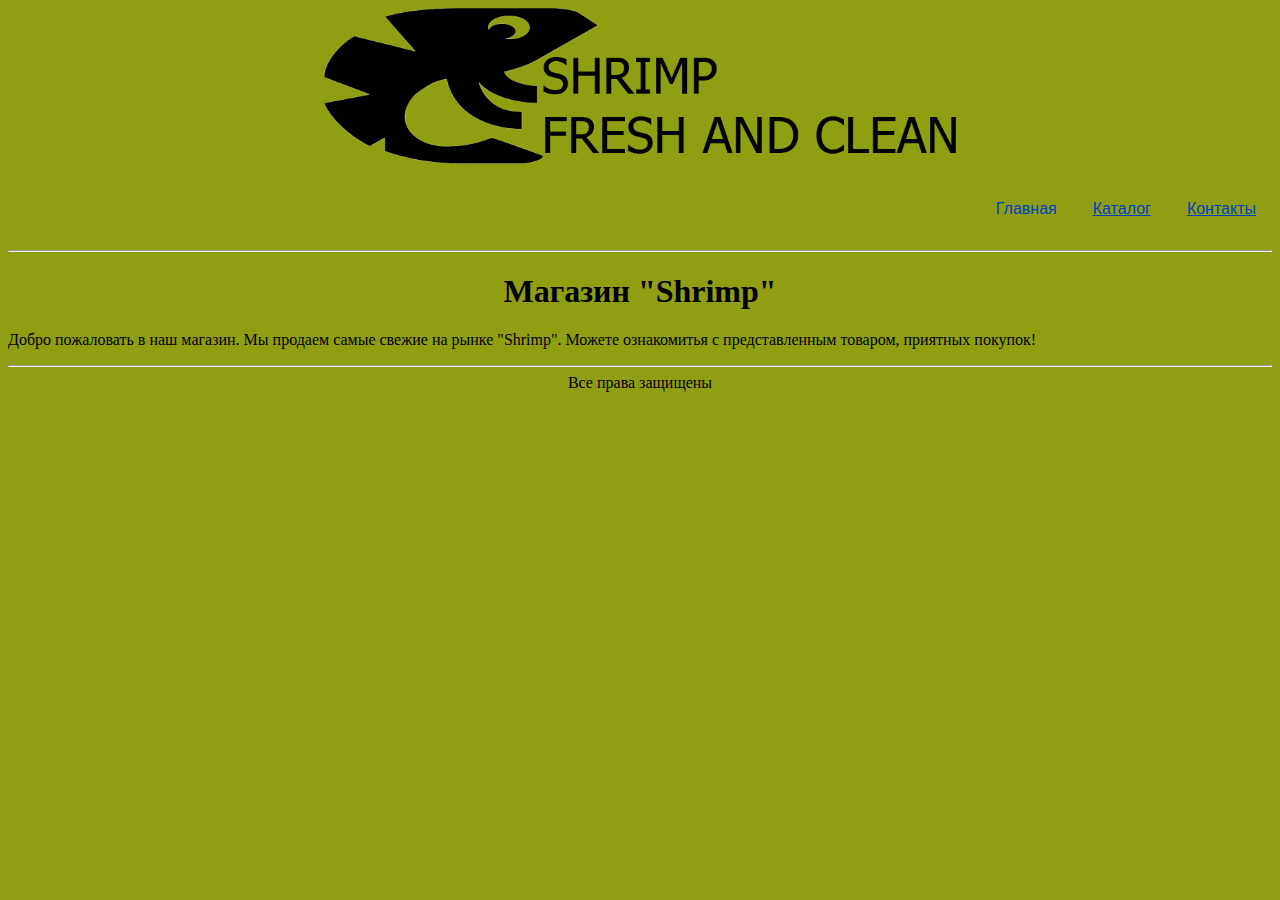
<file: index.html>
<!DOCTYPE html>
<html>
<head>
    <link rel="stylesheet" type="text/css" href="style/style.css">
    <title>Shrimp</title>
    <meta charset = "UTF8">
</head>
<body>
    <div class="container">
    <header class="header">
    <img class="logo" src="images/logo.png" alt="Logo">
    <ul class="menu">
        <li><a>Главная</a></li>
        <li><a href="catalog.html">Каталог</a></li>
        <li><a href="contact.html">Контакты</a></li>
    </ul>
    </header>
    <hr>
    <h1 align=center>Магазин "Shrimp"</h1>
    <p>Добро пожаловать в наш магазин. Мы продаем самые свежие на рынке "Shrimp". Можете ознакомитья с представленным товаром, приятных покупок!

    </div>
    <footer class="site-footer">
        <hr style="margin: 0" />
        <p style="margin: 0;  padding: 7px" align="center">Все права защищены</p>
    </footer>
</body>
</html>
</file>
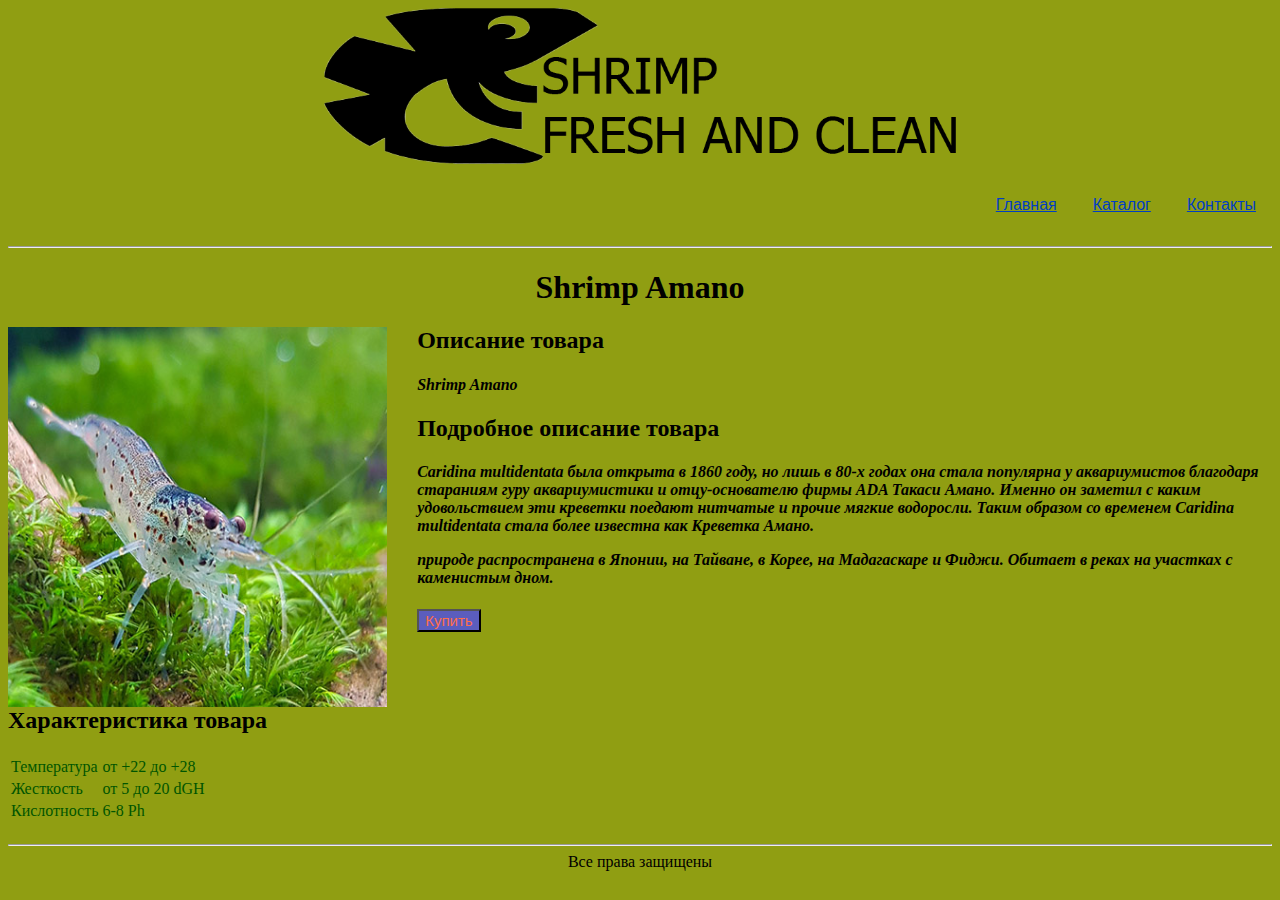
<file: Amano.html>
<html>

<head>
    <link rel="stylesheet" type="text/css" href="style/style.css">
    <title>Shrimp Amano</title>
    <meta charset="UTF8">
</head>
<body>
    <header class="header">
    <img class="logo" src="images/logo.png" alt="Logo">
    <ul class="menu">
        <li><a href="index.html">Главная</a></li>
        <li><a href="catalog.html">Каталог</a></li>
        <li><a href="contact.html">Контакты</a></li>
    </ul>
    </header>
    <hr>
    <h1 align=center>Shrimp Amano</h1>
    <div class="desc">
        <a href="images/Amano.jpg" target="_blank"><img src="images/Amano.jpg"/></a>
        <h2><b>Описание товара</b></h2>
        <h4><p>Shrimp Amano</h4>
            <h2> <b> Подробное описание товара </b> </h2>
            <h4>
                <p>Caridina multidentata была открыта в 1860 году, но лишь в 80-х годах она стала популярна у аквариумистов благодаря стараниям гуру аквариумистики и отцу-основателю фирмы ADA Такаси Амано. Именно он заметил с каким удовольствием эти креветки поедают нитчатые и прочие мягкие водоросли. Таким образом со временем Caridina multidentata стала более известна как Креветка Амано.
                <p> природе распространена в Японии, на Тайване, в Корее, на Мадагаскаре и Фиджи. Обитает в реках на участках с каменистым дном.
            </h4>
        <input id="buy" type="button" value="Купить"></input>
        </div>
    <h2 style=clear:both><b> Характеристика товара </b> </h2>
    <h4>
    <table class="tth">
        <tr>
            <td>Температура
            <td>от +22 до +28
        </tr>
        <tr>
            <td>Жесткость
            <td>от 5 до 20 dGH
        </tr>
        <tr>
            <td>Кислотность
            <td>6-8 Ph
        </tr>
        
    </table>
</h4>

<footer class="site-footer">
    <hr style="margin: 0" />
    <p style="margin: 0;  padding: 7px" align="center">Все права защищены</p>
</footer>
</file>
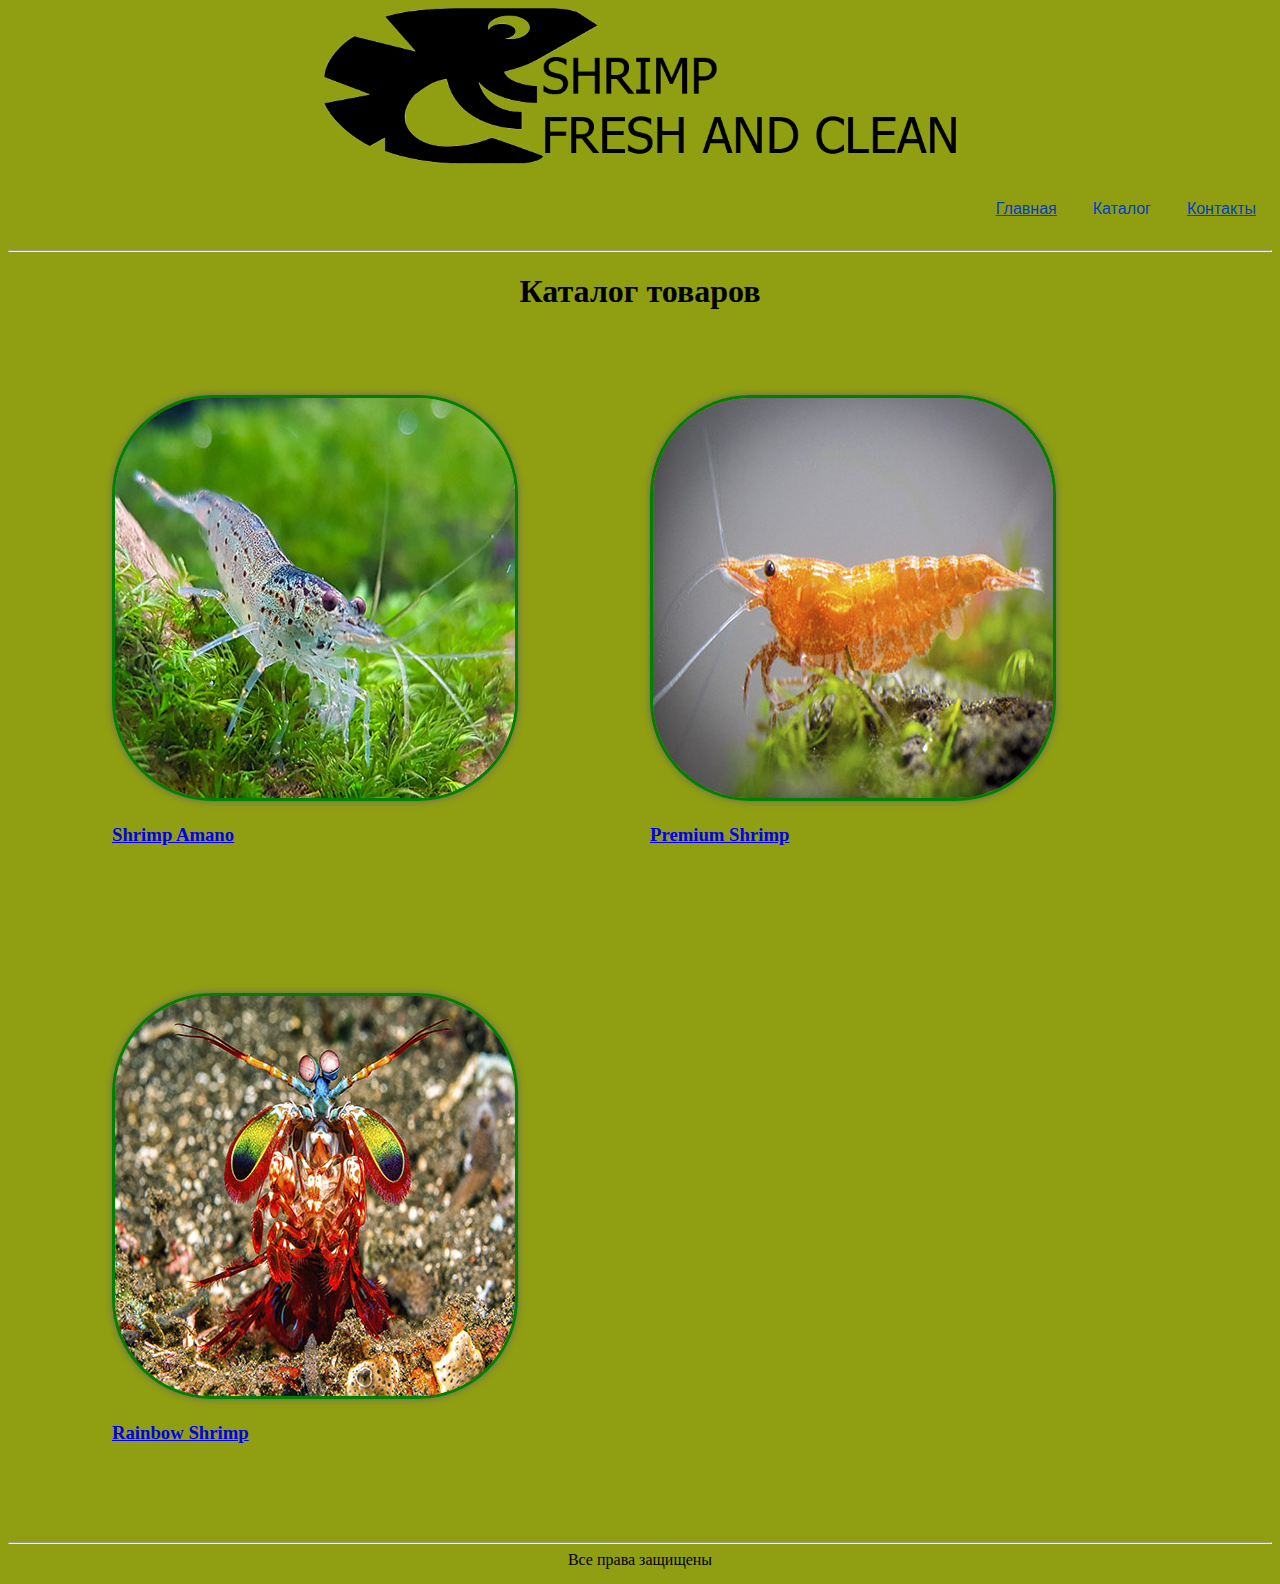
<file: catalog.html>
<!DOCTYPE html>
<html>

<head>
    <link rel="stylesheet" type="text/css" href="style/style.css">
    <title>Каталог товаров</title>
    <meta charset="UTF8">
    <style>
        .round {
         border-radius: 100px; /* Радиус скругления */
         border: 3px solid green; /* Параметры рамки */
         box-shadow: 0 0 7px #666; /* Параметры тени */
        }
       </style>
</head>

<body>
    <header class="header">
    <img class="logo" src="images/logo.png" alt="Logo">
    <ul class="menu">
        <li><a href="index.html">Главная</a></li>
        <li><a>Каталог</a></li>
        <li><a href="contact.html">Контакты</a></li>
    </ul>
    </header>
    <hr>
    <h1 align=center>Каталог товаров</h1>
    <div class="item">
        <ul>
            <li><a href="Amano.html"><img src="images/Amano.jpg"alt="" class="round">
            <h3>Shrimp Amano</h3></a></li>
            <li><a href="Premium.html"><img src="images/Premium.jpg"alt="" class="round">
            <h3>Premium Shrimp</h3></a></li>
            <li><a href="Rainbow.html"><img src="images/Rainbow.jpg"alt="" class="round">
            <h3>Rainbow Shrimp</h3></a></li>
        </ul>
    </div>
    <footer class="site-footer">
        <hr style="margin: 0" />
        <p style="margin: 0;  padding: 7px" align="center">Все права защищены</p>
    </footer>
</body>

</html>
</file>
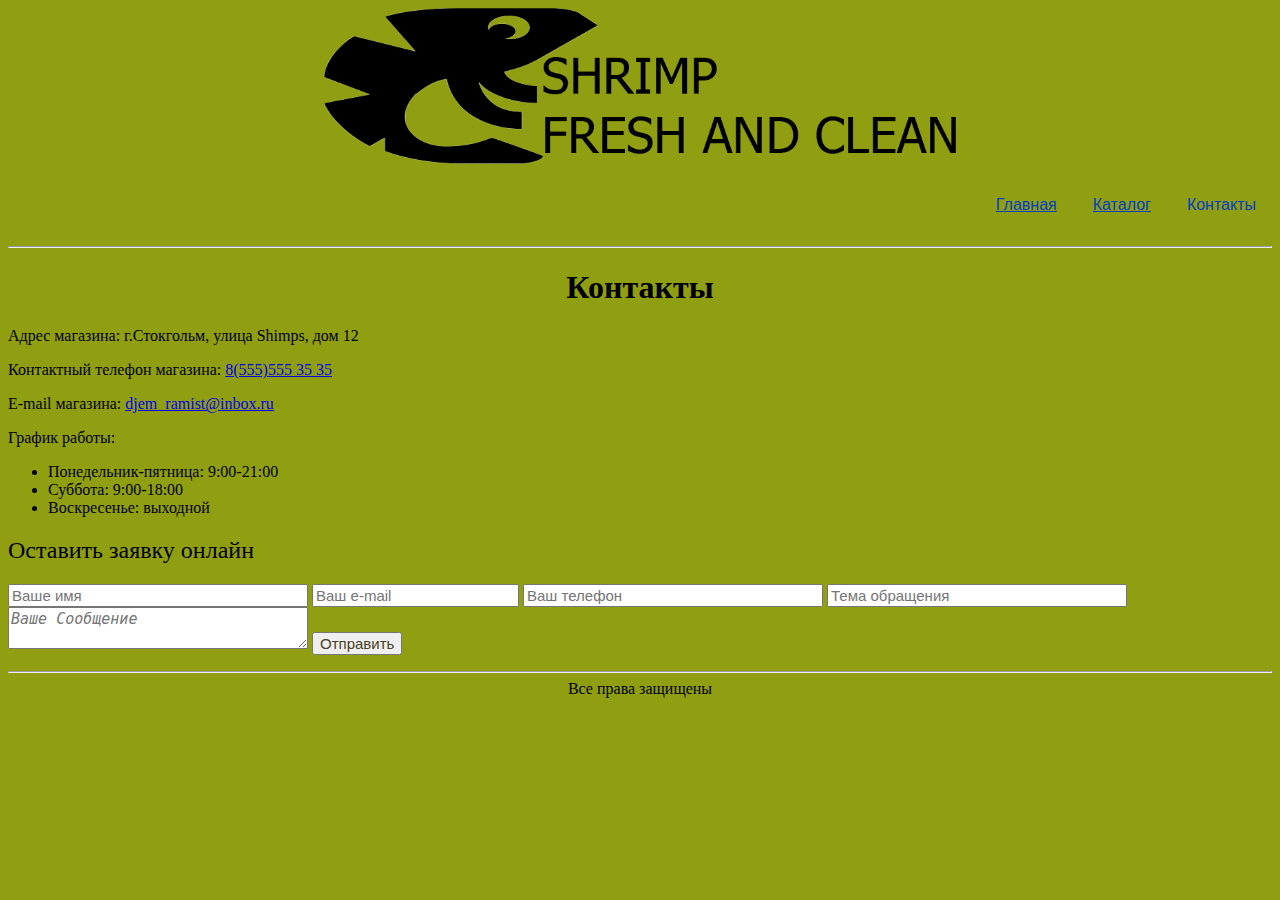
<file: contact.html>
<html>
<head>
    <link rel="stylesheet" type="text/css" href="style/style.css">
    <title>Наши контакты</title>
    <meta charset = "UTF8">
</head>
<body>
    <header class="header">
    <img class="logo" src="images/logo.png" alt="Logo">
    <ul class="menu">
        <li><a href="index.html">Главная</a></li>
        <li><a href="catalog.html">Каталог</a></li>
        <li><a>Контакты</a></li>
    </ul>
    </header>
    <hr>
    <h1 align=center>Контакты</h1>
    
    <p>Адрес магазина: г.Стокгольм, улица Shimps, дом 12
    <p>Контактный телефон магазина: <a href="#">8(555)555 35 35</a>
    <p>E-mail магазина: <a href="#">djem_ramist@inbox.ru</a>
    <p>График работы:<ul>
        <li>Понедельник-пятница: 9:00-21:00</li>
        <li>Суббота: 9:00-18:00</li>
        <li>Воскресенье: выходной</li>
    </ul>
    <h2>Оставить заявку онлайн</h2>
    <form id="contact" action="#" method="post" name="contact">
    <input id="name" name="name" type="text" placeholder="Ваше имя">
    <input id="email" name="email" type="email" placeholder="Ваш e-mail"> 
    <input id="phone" name="tel" type="tel" placeholder="Ваш телефон"> 
    <input id="subj" name="subj" type="text" placeholder="Тема обращения"> 
    <textarea id="msg" name="msg" placeholder="Ваше сообщение"></textarea>
    <input type="submit" value="Отправить"></form>

    <footer class="site-footer">
        <hr style="margin: 0" />
        <p style="margin: 0;  padding: 7px" align="center">Все права защищены</p>
    </footer>
</file>
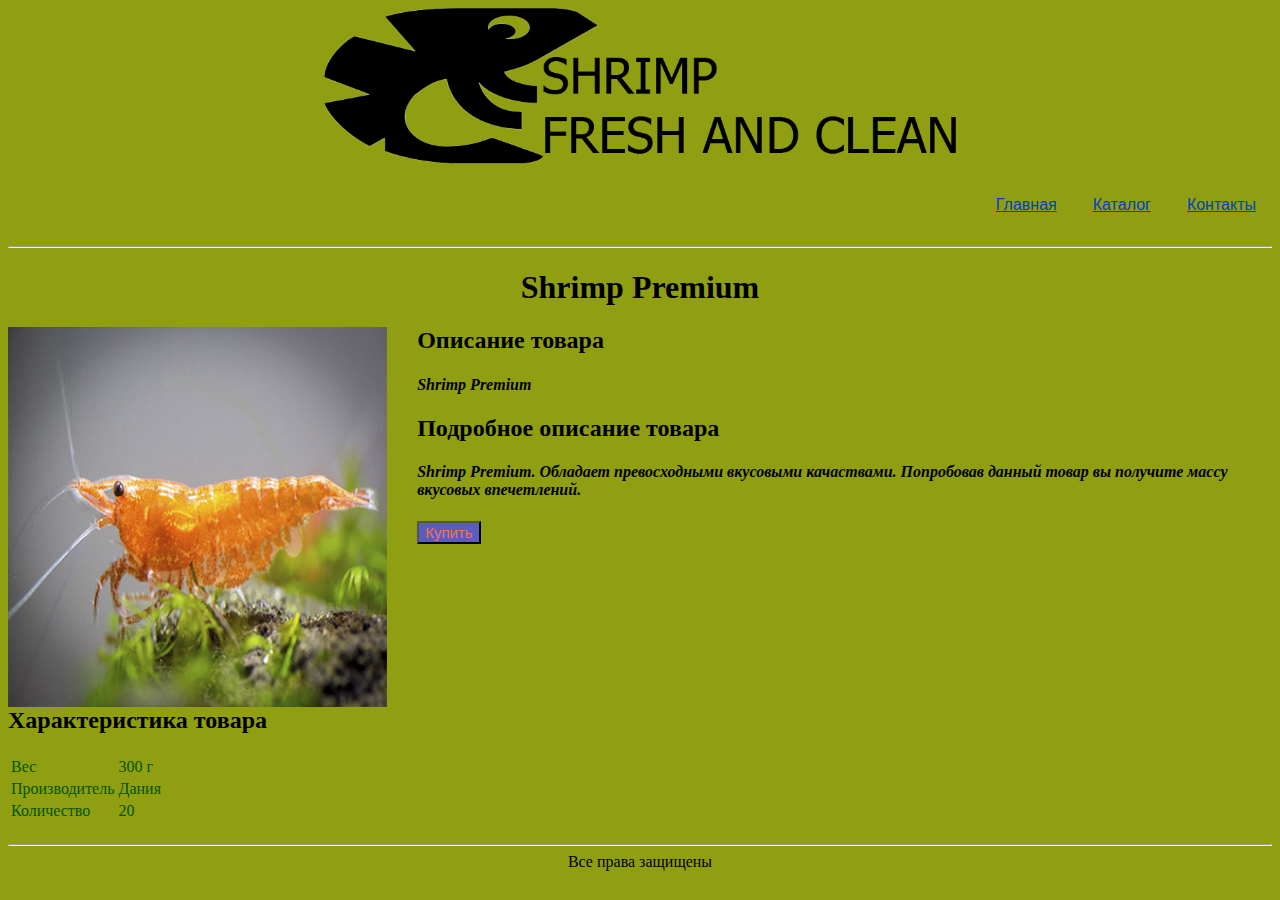
<file: Premium.html>
<html>

<head>
    <link rel="stylesheet" type="text/css" href="style/style.css">
    <title>Shrimp Premium</title>
    <meta charset="UTF8">
</head>
<body>
    <header class="header">
    <img class="logo" src="images/logo.png" alt="Logo">
    <ul class="menu">
        <li><a href="index.html">Главная</a></li>
        <li><a href="catalog.html">Каталог</a></li>
        <li><a href="contact.html">Контакты</a></li>
    </ul>
    </header>
    <hr>
    <h1 align=center>Shrimp Premium</h1>
    <div class="desc">
        <a href="images/Premium.jpg" target="_blank"><img src="images/Premium.jpg"/></a>
        <h2><b>Описание товара</b></h2>
        <h4><p>Shrimp Premium</h4>
            <h2> <b> Подробное описание товара </b> </h2>
            <h4>
                <p>Shrimp Premium. Обладает превосходными вкусовыми качаствами. Попробовав данный товар вы получите массу вкусовых впечетлений.
            </h4>
        <input id="buy" type="button" value="Купить"></input>
        </div>
    <h2 style=clear:both><b> Характеристика товара </b> </h2>
    <h4>
    <table class="tth">
        <tr>
            <td>Вес
            <td>300 г
        </tr>
        <tr>
            <td>Производитель
            <td>Дания
        </tr>
        <tr>
            <td>Количество
            <td>20
        </tr>
    </table>
</h4>

<footer class="site-footer">
    <hr style="margin: 0" />
    <p style="margin: 0;  padding: 7px" align="center">Все права защищены</p>
</footer>
</file>
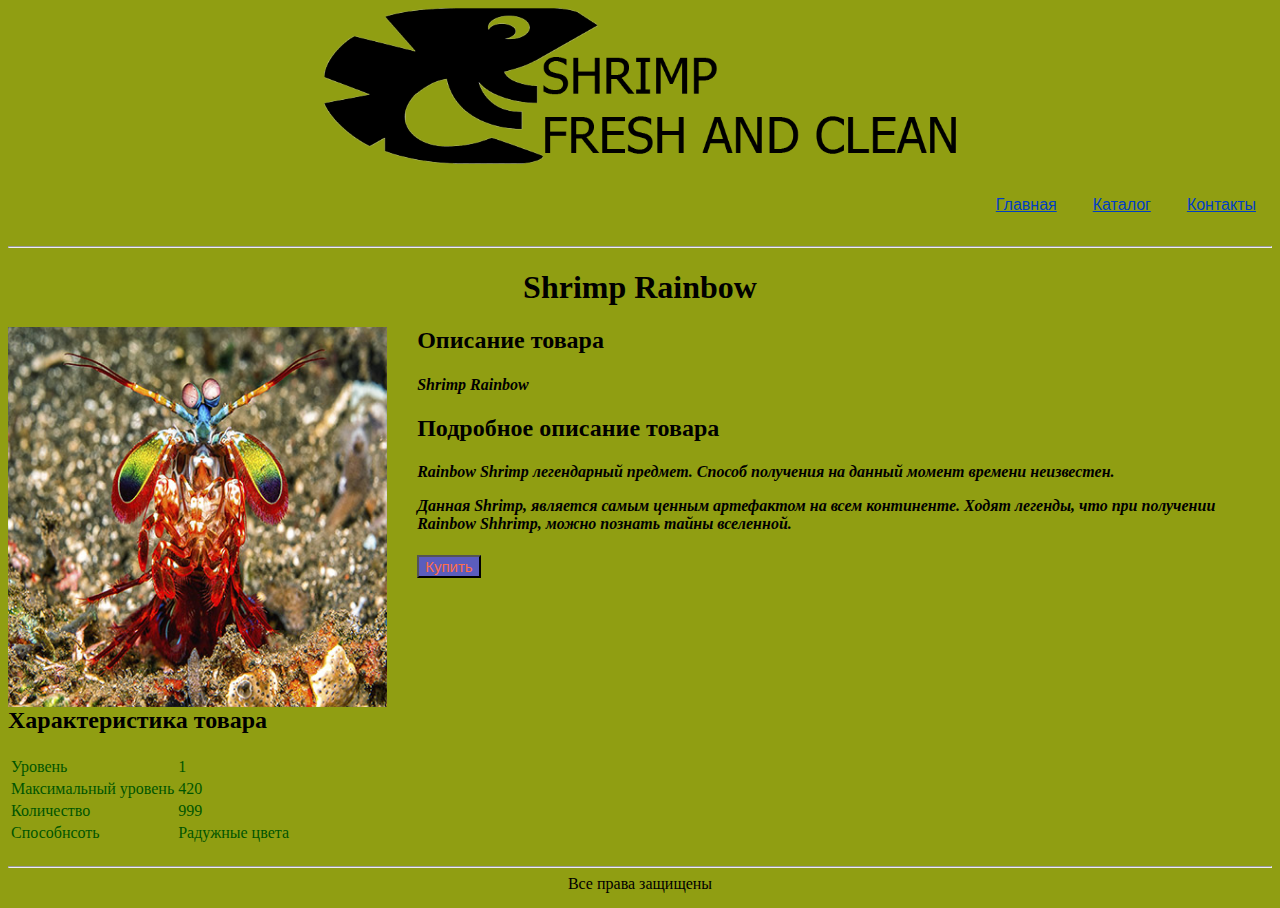
<file: Rainbow.html>
<html>

<head>
    <link rel="stylesheet" type="text/css" href="style/style.css">
    <title>Shrimp Rainbow</title>
    <meta charset="UTF8">
</head>
<body>
    <header class="header">
    <img class="logo" src="images/logo.png" alt="Logo">
    <ul class="menu">
        <li><a href="index.html">Главная</a></li>
        <li><a href="catalog.html">Каталог</a></li>
        <li><a href="contact.html">Контакты</a></li>
    </ul>
    </header>
    <hr>
    <h1 align=center>Shrimp Rainbow</h1>
    <div class="desc">
        <a href="images/Rainbow.jpg" target="_blank"><img src="images/Rainbow.jpg"/></a>
        <h2><b>Описание товара</b></h2>
        <h4><p>Shrimp Rainbow</h4>
            <h2> <b> Подробное описание товара </b> </h2>
            <h4>
                <p>Rainbow Shrimp легендарный предмет. Способ получения на данный момент времени неизвестен. 
                <p>Данная Shrimp, является самым ценным артефактом на всем континенте. Ходят легенды, что при получении Rainbow Shhrimp, можно познать тайны вселенной.
            </h4>
        <input id="buy" type="button" value="Купить"></input>
        </div>
    <h2 style=clear:both><b> Характеристика товара </b> </h2>
    <h4>
    <table class="tth">
        <tr>
            <td>Уровень
            <td>1
        </tr>
        <tr>
            <td>Максимальный уровень
            <td>420
        </tr>
        <tr>
            <td>Количество
            <td>999
        </tr>
        <tr>
            <td>Способнсоть
            <td>Радужные цвета
        </tr>
    </table>
</h4>

<footer class="site-footer">
    <hr style="margin: 0" />
    <p style="margin: 0;  padding: 7px" align="center">Все права защищены</p>
</footer>
</file>
<file: style/style.css>
body {
    background-color: #909e12;
}

.menu {
    list-style-type: none
}

.menu a {
    color: #003ec4;
    font-family: 'Century', sans-serif
}

.menu a:visited {
    color: #031474
}
.tth {
    color:#005500;
    font-style: none;
    font-weight: 500;
}

.header {
    height: auto;
    text-align: right;
}

.header li {
    display:inline-block;
    padding:1rem
}
.header a:hover{
    color: #00f7ff
}

.logo {
    width: 50%;
    margin-right: 25%;
}


.ftr{
    margin-right: 30px;
    margin: 30px;
}

.desc img{
    width:30%;
    float:left;
    margin-right: 30px;
}

.item ul {
    list-style-type: none;
}

.item li {
    display: inline-block;
    padding: 4rem
}

h1 {
color:black;
font-family: 'Segoe UI'
}

h2 {
color:black;
font-weight: 400
}

h4 {
color:black;
font-style: italic 
}

input {
    font-size: 15px;
    color:#473e25;
}

textarea {
    font-size: 15px;
    color:#d0ff00;
    font-style:oblique
}

#buy {
    color:#ff6e4a;
    background-color:#5b5dbd;
}

#buy:hover {
    color:#00eaff;
    background-color:#3b3db9;
}

#buy:focus {
    color:#84f5ff;
    background-color:#0105fd;
}

#name {
    width: 300px;
    font-size: 15px;
    color:#473e25
}

#email:focus {
    width: 300px;
    font-size: 15px;
    color:#ffbb00;
    background-color: #040683
}

#phone {
    width: 300px;
    font-size: 15px;
    color:#473e25
}

#subj {
    width: 300px;
    font-size: 15px;
    color:#473e25
}

#msg {
    width: 300px;
    font-size: 15px;
    color:#9eb82b;
    text-transform: capitalize;
    font-style: oblique;
}
</file>
